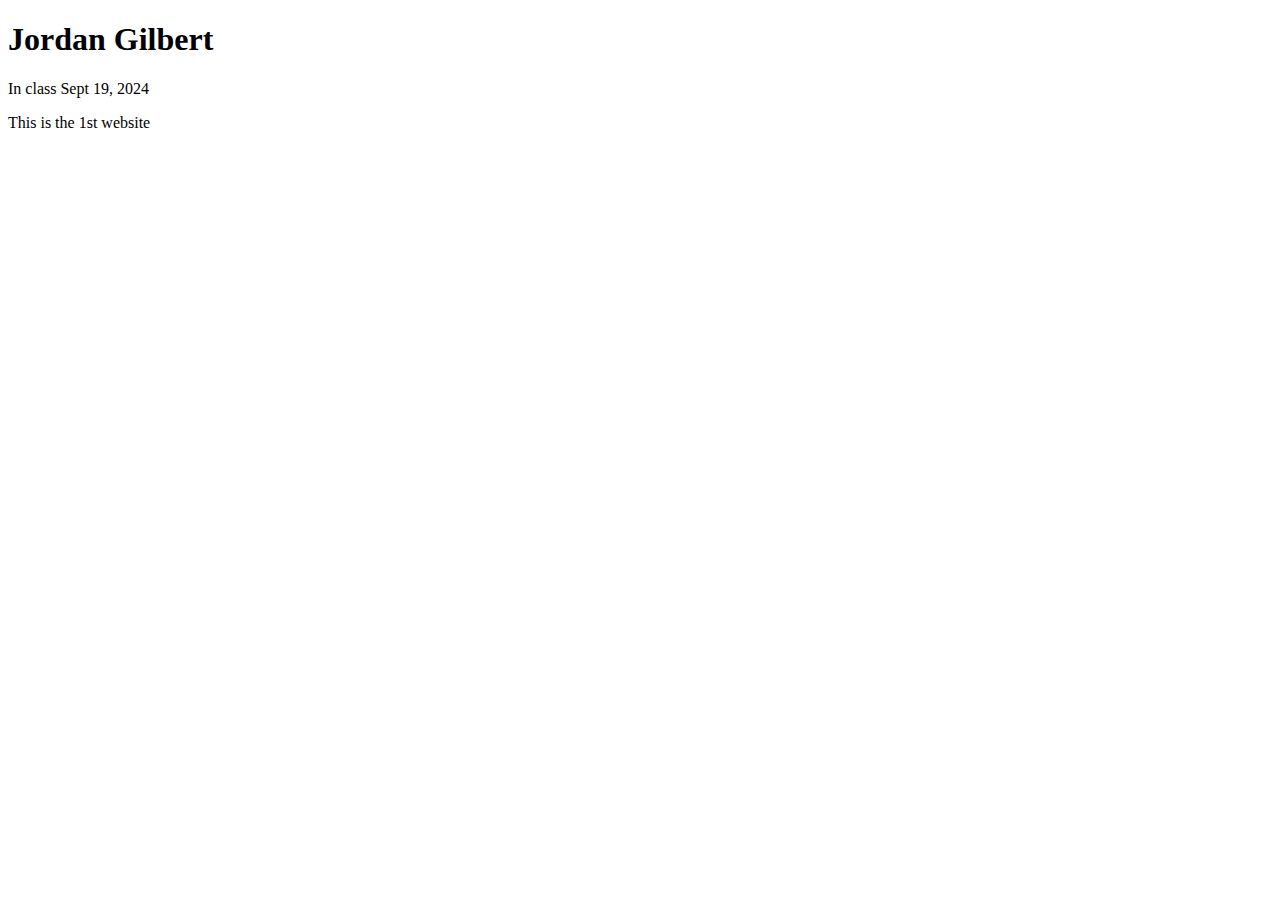
<file: index.html>
<!DOCTYPE html>
<html lang="en">

<head>
    <meta charset="UTF-8">
    <meta name="viewport" content="width=device-width, initial-scale=1.0">
    <title>Jordan Gilbert website page#1</title>
    <style>
     
    </style>
</head>                    

<body>
    <header>
        <h1>Jordan Gilbert</h1>
        <p>In class Sept 19, 2024</p>
    </header>
    </video>
</body>

<footer>
    <p>This is the 1st website</p>
</footer>

</html>
</file>
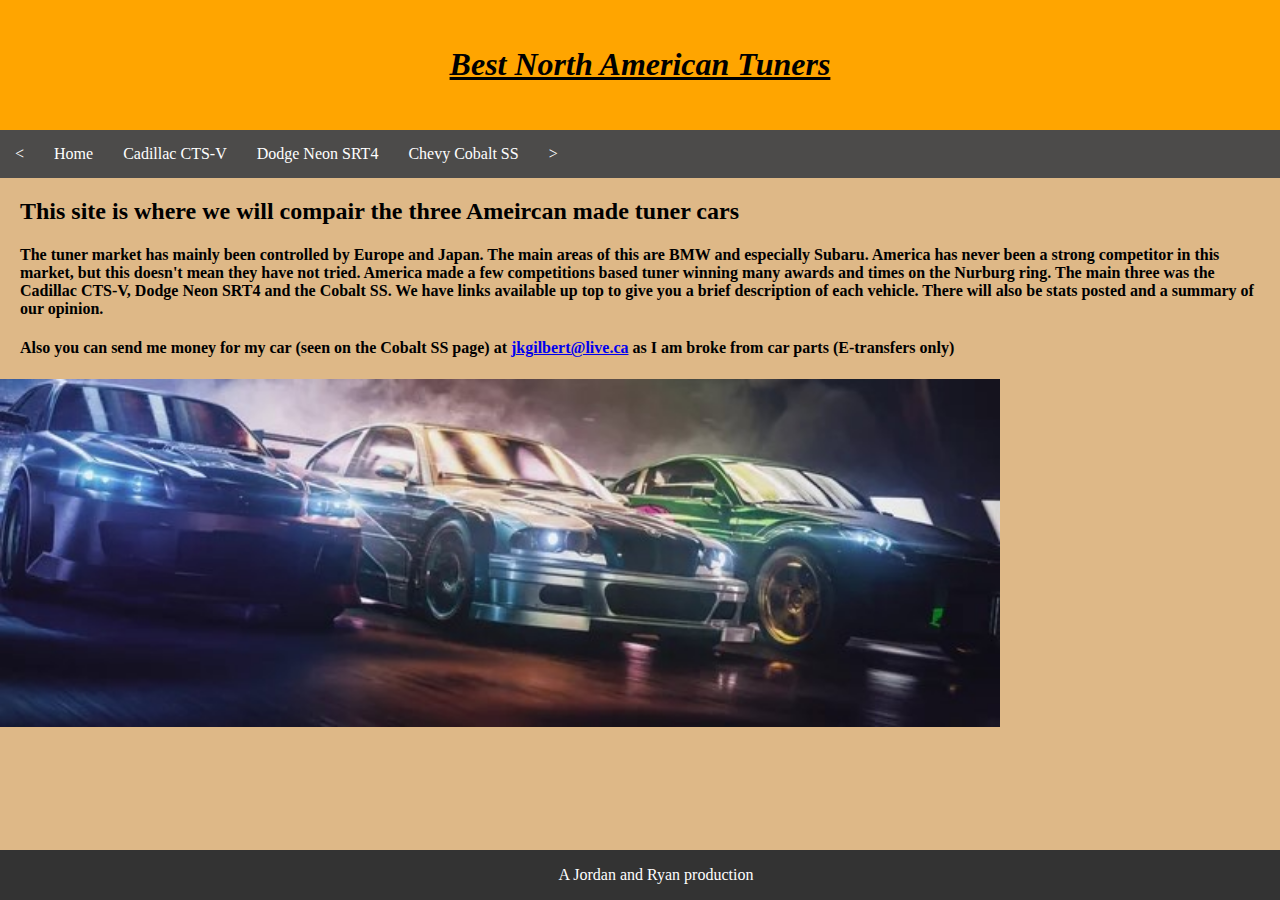
<file: group#9-a1/index.html>
<!DOCTYPE html>
<html lang="en">
<head>
    <meta charset="UTF-8">
    <meta name="viewport" content="width=device-width, initial-scale=1.0">
    <title>Jordan and Ryan AP1</title>
    <link rel="icon" type="image/jpeg" href="images/Favicon2.jpg">          <!--We added a Favicon for style-->
    <link rel="stylesheet" href="style.css">
</head>

<body>

    <header>
        <h1>Best North American Tuners</h1>                                 <!--Header-->
    </header>

    <nav class="navbar">
        <ul>
            <li><a href="index.html"><</a></li>
            <li><a href="index.html">Home</a></li>
            <li><a href="car1.html">Cadillac CTS-V</a></li>
            <li><a href="car2.html">Dodge Neon SRT4</a></li>                <!--Nav bar, now featuring Pagination-->
            <li><a href="car3.html">Chevy Cobalt SS</a></li>
            <li><a href="car1.html">></a></li>
        </ul>
    </nav>

    <main>         <!--Main text, done as article with sections, can function with articles or section removed, but adding as per requested and can us CSS or meathod to structure-->
        <article>
            <section>
                <h2>This site is where we will compair the three Ameircan made tuner cars</h2>
            </section>
            <section>
                <h4>The tuner market has mainly been controlled by Europe and Japan. The main areas of this are BMW and especially Subaru. America has never been a strong competitor in this market, but this doesn't mean they have not tried. America made a few competitions based tuner winning many awards and times on the Nurburg ring. The main three was the Cadillac CTS-V, Dodge Neon SRT4 and the Cobalt SS. We have links available up top to give you a brief description of each vehicle. There will also be stats posted and a summary of our opinion.</h4>
            </section>
            <section>
                <h4>Also you can send me money for my car (seen on the Cobalt SS page) at <a href="jkgilbert@live.ca">jkgilbert@live.ca</a> as I am broke from car parts (E-transfers only)</h4>
            </section>
        </article>
    </main>

    <img src="images/N4S.jpg" alt="NFS" width="1000">                        <!--The image-->

    <footer> A Jordan and Ryan production </footer>                         <!--Footer that follows-->

</body>
</html>
</file>
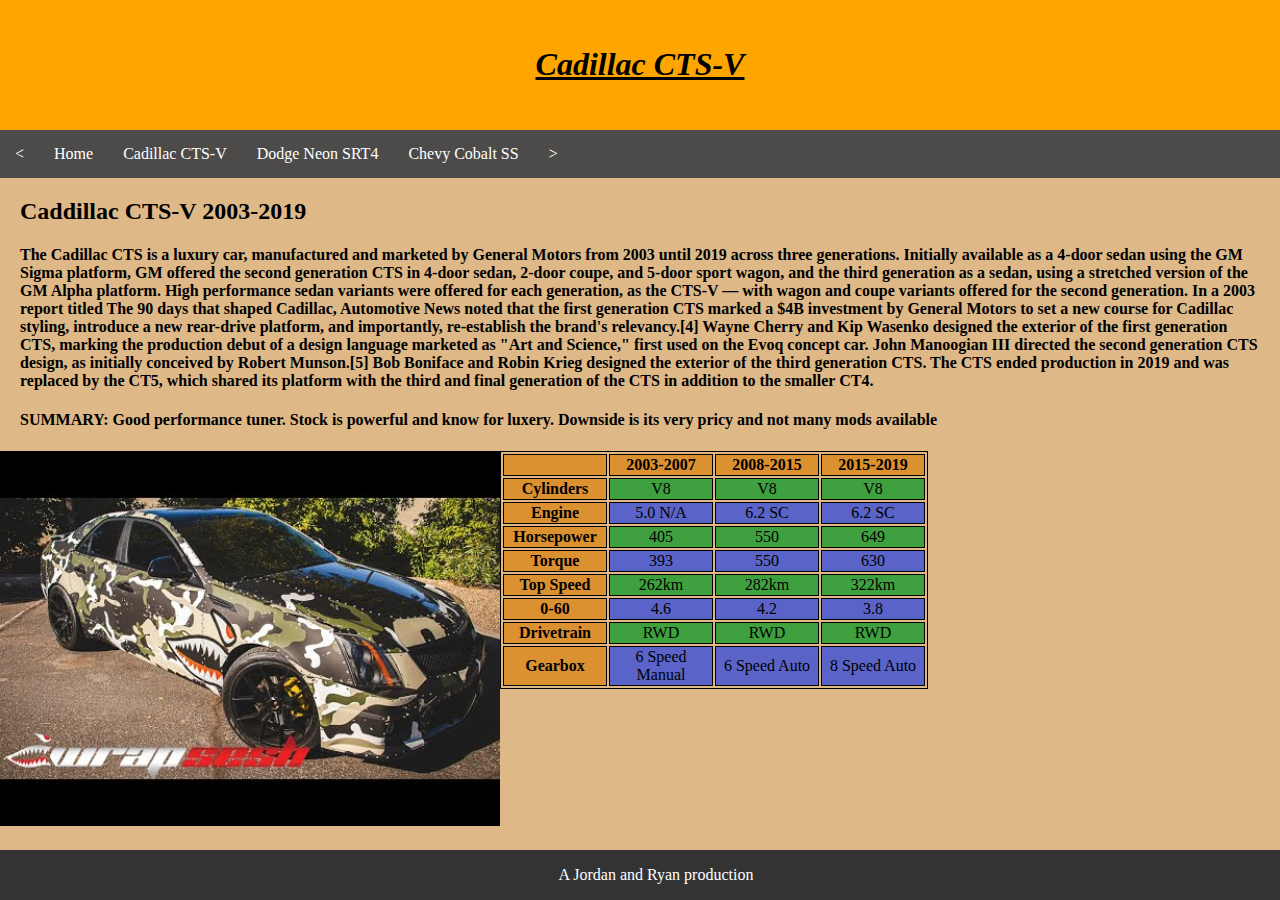
<file: group#9-a1/car1.html>
<!DOCTYPE html>
<html lang="en">
<head>
  <meta charset="UTF-8">
  <meta name="viewport" content="width=device-width, initial-scale=1.0">
  <title>Jordan and Ryan AP1</title>
  <link rel="icon" type="image/jpeg" href="images/Favicon2.jpg">        <!--We added a Favicon for style-->
  <link rel="stylesheet" href="style.css">
</head>
<body>

  <header>
    <h1>Cadillac CTS-V</h1>                                              <!--Header-->
  </header>
    
  <nav class="navbar">
    <ul>
      <li><a href="index.html"><</a></li>
      <li><a href="index.html">Home</a></li>
      <li><a href="car1.html">Cadillac CTS-V</a></li>
      <li><a href="car2.html">Dodge Neon SRT4</a></li>                  <!--Nav bar, now featuring Pagination-->
      <li><a href="car3.html">Chevy Cobalt SS</a></li>
      <li><a href="car2.html">></a></li>
    </ul>
  </nav>

  <main>      <!--Main text, done as article with sections, can function with articles or section removed, but adding as per requested and can us CSS or meathod to structure-->
    <article>
      <section>
        <h2>Caddillac CTS-V 2003-2019</h2>
      </section>
      <section>
        <h4>The Cadillac CTS is a luxury car, manufactured and marketed by General Motors from 2003 until 2019 across three generations.
        Initially available as a 4-door sedan using the GM Sigma platform, GM offered the second generation CTS in 4-door sedan, 2-door coupe, and 5-door sport wagon, and the third generation as a sedan, using a stretched version of the GM Alpha platform. High performance sedan variants were offered for each generation, as the CTS-V — with wagon and coupe variants offered for the second generation.
        In a 2003 report titled The 90 days that shaped Cadillac, Automotive News noted that the first generation CTS marked a $4B investment by General Motors to set a new course for Cadillac styling, introduce a new rear-drive platform, and importantly, re-establish the brand's relevancy.[4]
        Wayne Cherry and Kip Wasenko designed the exterior of the first generation CTS, marking the production debut of a design language marketed as "Art and Science," first used on the Evoq concept car. John Manoogian III directed the second generation CTS design, as initially conceived by Robert Munson.[5] Bob Boniface and Robin Krieg designed the exterior of the third generation CTS.
        The CTS ended production in 2019 and was replaced by the CT5, which shared its platform with the third and final generation of the CTS in addition to the smaller CT4.</h4>
      </section>
      <section>
        <h4>SUMMARY: Good performance tuner. Stock is powerful and know for luxery. Downside is its very pricy and not many mods available</h4>
      </section>
    </article>
  </main>

  <img id="CTS" src="images/Cadillac%20CTS.jpg" alt="CTS" width="500">             <!--The image, had to use %20 for spaces to void errors in W3 Vaildator-->

  <table>                                                                          <!--This is the table that display the cars stats-->
    <thead>
      <tr>
        <td id="background">&nbsp;</td>
        <th>2003-2007</th>
        <th>2008-2015</th>
        <th>2015-2019</th>
      </tr>
    </thead>
    <tbody>
      <tr>
        <th>Cylinders</th>
        <td>V8</td>
        <td>V8</td>
        <td>V8</td>
      </tr>
      <tr>
        <th>Engine</th>
        <td>5.0 N/A</td>
        <td>6.2 SC</td>
        <td>6.2 SC</td>
      </tr>
      <tr>
        <th>Horsepower</th>
        <td>405</td>
        <td>550</td>
        <td>649</td>
      </tr>
      <tr>
        <th>Torque</th>
        <td>393</td>
        <td>550</td>
        <td>630</td>
      </tr>
      <tr>
        <th>Top Speed</th>
        <td>262km</td>
        <td>282km</td>
        <td>322km</td>
      </tr>
      <tr>
        <th>0-60</th>
        <td>4.6</td>
        <td>4.2</td>
        <td>3.8</td>
      </tr>
      <tr>
        <th>Drivetrain</th>
        <td>RWD</td>
        <td>RWD</td>
        <td>RWD</td>
      </tr>
      <tr>
        <th>Gearbox</th>
        <td>6 Speed Manual</td>
        <td>6 Speed Auto</td>
        <td>8 Speed Auto</td>
      </tr>
    </tbody>
  </table>

  <footer> A Jordan and Ryan production </footer>                         <!--Footer that follows-->

</body>

</html>
</file>
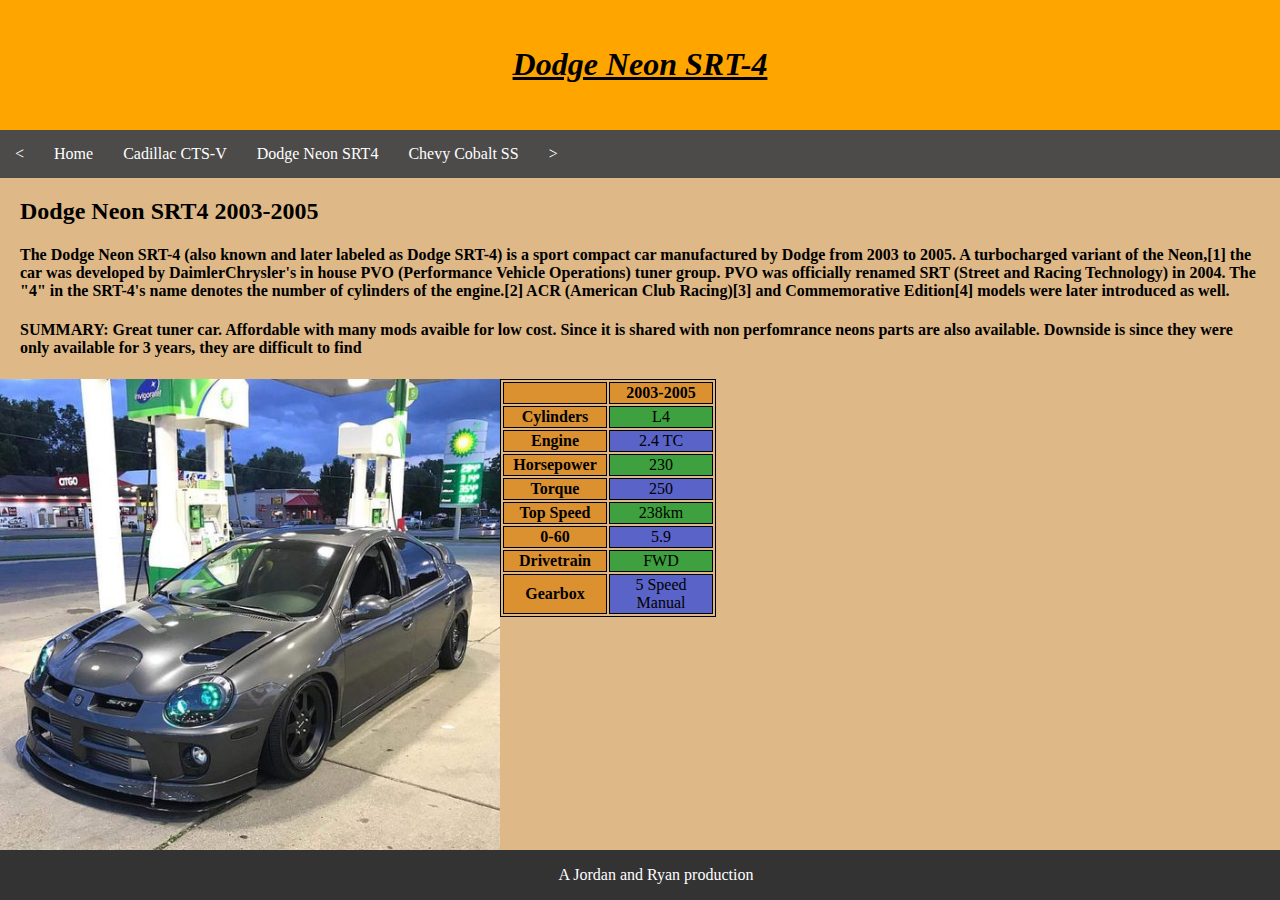
<file: group#9-a1/car2.html>
<!DOCTYPE html>
<html lang="en">
<head>
  <meta charset="UTF-8">
  <meta name="viewport" content="width=device-width, initial-scale=1.0">
  <title>Jordan and Ryan AP1</title>
  <link rel="icon" type="image/jpeg" href="images/Favicon2.jpg">      <!--We added a Favicon for style-->
  <link rel="stylesheet" href="style.css">
</head>
<body>
  
  <header>
    <h1>Dodge Neon SRT-4</h1>                                         <!--Header-->
  </header>

  <nav class="navbar">
    <ul>
      <li><a href="car1.html"><</a></li>
      <li><a href="index.html">Home</a></li>
      <li><a href="car1.html">Cadillac CTS-V</a></li>
      <li><a href="car2.html">Dodge Neon SRT4</a></li>                <!--Nav bar, now featuring Pagination-->
      <li><a href="car3.html">Chevy Cobalt SS</a></li>
      <li><a href="car3.html">></a></li>
    </ul>
  </nav>

  <main>      <!--Main text, done as article with sections, can function with articles or section removed, but adding as per requested and can us CSS or meathod to structure-->
    <article>
      <section>
        <h2>Dodge Neon SRT4 2003-2005</h2>
      </section>
      <section>
        <h4>The Dodge Neon SRT-4 (also known and later labeled as Dodge SRT-4) is a sport compact car manufactured by Dodge from 2003 to 2005. A turbocharged variant of the Neon,[1] the car was developed by DaimlerChrysler's in house PVO (Performance Vehicle Operations) tuner group. PVO was officially renamed SRT (Street and Racing Technology) in 2004. The "4" in the SRT-4's name denotes the number of cylinders of the engine.[2] ACR (American Club Racing)[3] and Commemorative Edition[4] models were later introduced as well.</h4>
      </section>
      <section>
        <h4>SUMMARY: Great tuner car. Affordable with many mods avaible for low cost. Since it is shared with non perfomrance neons parts are also available. Downside is since they were only available for 3 years, they are difficult to find</h4>
      </section>
    </article>
  </main>
    
  <img id="SRT4" src="images/Dodge%20Neon%20SRT4.jpg" alt="Neon" width="500">      <!--The image, had to use %20 for spaces to void errors in W3 Vaildator-->
      
  <table>                                                                          <!--This is the table that display the cars stats-->
    <thead>
      <tr>
        <td id="background">&nbsp;</td>
        <th>2003-2005</th>
      </tr>
    </thead>
    <tbody>
      <tr>
        <th>Cylinders</th>
        <td>L4</td>
      </tr>
      <tr>
        <th>Engine</th>
        <td>2.4 TC</td>
      </tr>
      <tr>
        <th>Horsepower</th>
        <td>230</td>
      </tr>
      <tr>
        <th>Torque</th>
        <td>250</td>
      </tr>
      <tr>
        <th>Top Speed</th>
        <td>238km</td>
      </tr>
      <tr>
        <th>0-60</th>
        <td>5.9</td>
      </tr>
      <tr>
        <th>Drivetrain</th>
        <td>FWD</td>
      </tr>
      <tr>
        <th>Gearbox</th>
        <td>5 Speed Manual</td>
      </tr>
    </tbody>
  </table>

  <footer> A Jordan and Ryan production </footer>                         <!--Footer that follows-->

</body>
</html>
</file>
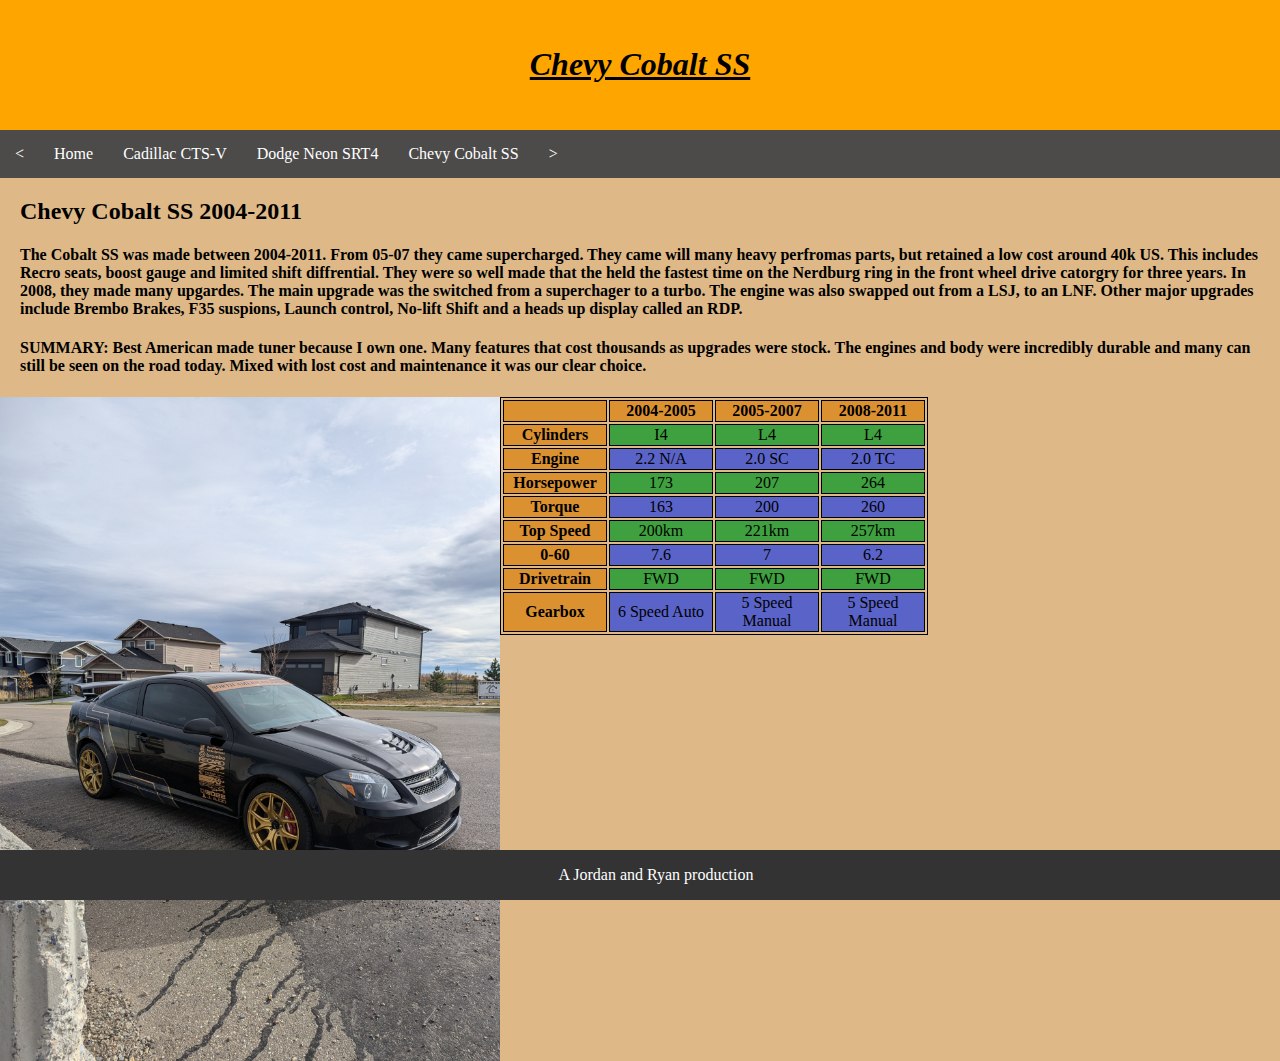
<file: group#9-a1/car3.html>
<!DOCTYPE html>
<html lang="en">
<head>
  <meta charset="UTF-8">
  <meta name="viewport" content="width=device-width, initial-scale=1.0">
  <title>Jordan and Ryan AP1</title>
  <link rel="icon" type="image/jpeg" href="images/Favicon2.jpg">      <!--We added a Favicon for style-->
  <link rel="stylesheet" href="style.css">
</head>
<body>

  <header>
    <h1>Chevy Cobalt SS</h1>                                           <!--Header-->
  </header>

  <nav class="navbar">
    <ul>
      <li><a href="car2.html"><</a></li>
      <li><a href="index.html">Home</a></li>
      <li><a href="car1.html">Cadillac CTS-V</a></li>
      <li><a href="car2.html">Dodge Neon SRT4</a></li>                <!--Nav bar, now featuring Pagination-->
      <li><a href="car3.html">Chevy Cobalt SS</a></li>
      <li><a href="car3.html">></a></li>
    </ul>
  </nav>

  <main>      <!--Main text, done as article with sections, can function with articles or section removed, but adding as per requested and can us CSS or meathod to structure-->
    <article>
      <section>
        <h2>Chevy Cobalt SS 2004-2011</h2>
      </section>
      <section>
        <h4>The Cobalt SS was made between 2004-2011. From 05-07 they came supercharged. They came will many heavy perfromas parts, but retained a low cost around 40k US. This includes Recro seats, boost gauge and limited shift diffrential. They were so well made that the held the fastest time on the Nerdburg ring in the front wheel drive catorgry for three years. In 2008, they made many upgardes. The main upgrade was the switched from a superchager to a turbo. The engine was also swapped out from a LSJ, to an LNF. Other major upgrades include Brembo Brakes, F35 suspions, Launch control, No-lift Shift and a heads up display called an RDP.</h4>
      </section>
      <section>
        <h4>SUMMARY: Best American made tuner because I own one. Many features that cost thousands as upgrades were stock. The engines and body were incredibly durable and many can still be seen on the road today. Mixed with lost cost and maintenance it was our clear choice.</h4>
      </section>
    </article>
  </main>

  <img id="SS" src="images/Cobalt%20SS.jpg" alt="Cobalt" width="500">            <!--The image, had to use %20 for spaces to void errors in W3 Vaildator-->

  <table>                                                                          <!--This is the table that display the cars stats-->
    <thead>
      <tr>
        <td id="background">&nbsp;</td>
        <th>2004-2005</th>
        <th>2005-2007</th>
        <th>2008-2011</th>
      </tr>
    </thead>    
    <tbody>
      <tr>
        <th>Cylinders</th>
        <td>I4</td>
        <td>L4</td>
        <td>L4</td>
      </tr>
      <tr>
        <th>Engine</th>
        <td>2.2 N/A</td>
        <td>2.0 SC</td>
        <td>2.0 TC</td>
      </tr>
      <tr>
        <th>Horsepower</th>
        <td>173</td>
        <td>207</td>
        <td>264</td>
      </tr>
      <tr>
        <th>Torque</th>
        <td>163</td>
        <td>200</td>
        <td>260</td>
      </tr>
      <tr>
        <th>Top Speed</th>
        <td>200km</td>
        <td>221km</td>
        <td>257km</td>
      </tr>
      <tr>
        <th>0-60</th>
        <td>7.6</td>
        <td>7</td>
        <td>6.2</td>
      </tr>
      <tr>
        <th>Drivetrain</th>
        <td>FWD</td>
        <td>FWD</td>
        <td>FWD</td>
      </tr>
      <tr>
        <th>Gearbox</th>
        <td>6 Speed Auto</td>
        <td>5 Speed Manual</td>
        <td>5 Speed Manual</td>
      </tr>
    </tbody>
  </table>

  <footer> A Jordan and Ryan production </footer>                         <!--Footer that follows-->

</body>
</html>
</file>
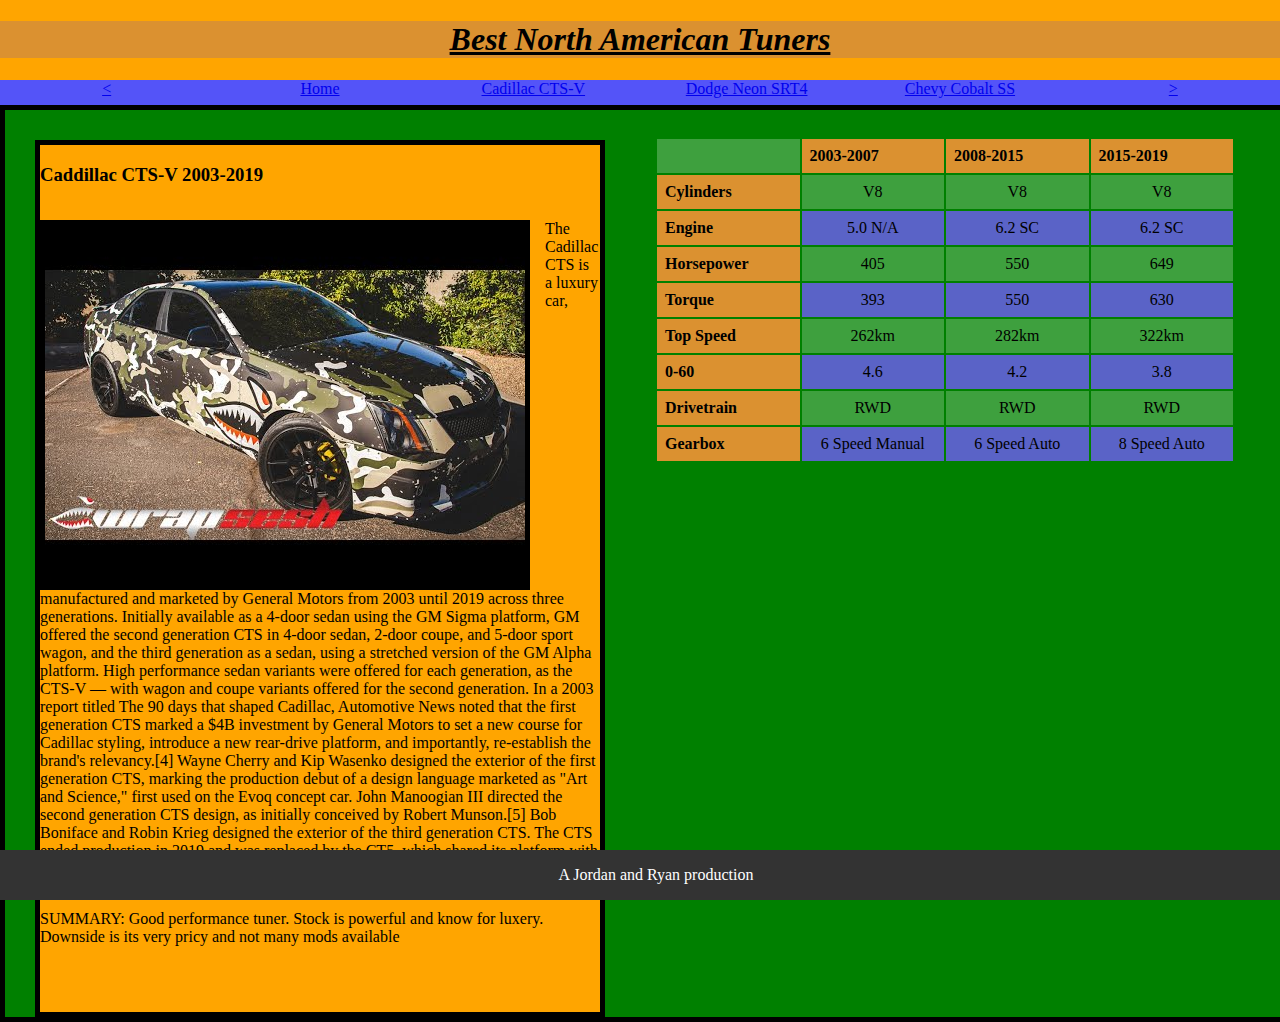
<file: Group#9-a2/car1.html>
<!DOCTYPE html>
<html lang="en">
<head>
    <meta charset="UTF-8">
    <meta name="viewport" content="width=device-width, initial-scale=1.0">
    <title>Ryans Page</title>
    <link rel="icon" type="image/jpeg" href="images/Favicon2.jpg">
    <link rel="stylesheet" href="ryan-stylesheet.css">
</head>

<body>
  
  <header>
    <h1>Best North American Tuners</h1>
  </header>
 
  
    <nav class="navbar">
        <ul>
          <li class="nav-item"><a href="index.html">&lt;</a></li>
          <li class="nav-item"><a href="index.html">Home</a></li>
          <li class="nav-item"><a href="car1.html">Cadillac CTS-V</a></li>
          <li class="nav-item"><a href="car2.html">Dodge Neon SRT4</a></li>
          <li class="nav-item"><a href="car3.html">Chevy Cobalt SS</a></li>
          <li class="nav-item"><a href="car2.html">&gt;</a></li>
        </ul>
    </nav>
  

  <div class= "multi-container">
    <main class="main">
        
        <h3>Caddillac CTS-V 2003-2019</h3>
        <p> <img class="img" id="CTS" src="images/Cadillac%20CTS.jpg" alt="CTS">
          The Cadillac CTS is a luxury car, manufactured and marketed by General Motors from 2003 until 2019 across three generations.

          Initially available as a 4-door sedan using the GM Sigma platform, GM offered the second generation CTS in 4-door sedan, 2-door coupe, and 5-door sport wagon, and the third generation as a sedan, using a stretched version of the GM Alpha platform. High performance sedan variants were offered for each generation, as the CTS-V — with wagon and coupe variants offered for the second generation.
          
          In a 2003 report titled The 90 days that shaped Cadillac, Automotive News noted that the first generation CTS marked a $4B investment by General Motors to set a new course for Cadillac styling, introduce a new rear-drive platform, and importantly, re-establish the brand's relevancy.[4]
          
          Wayne Cherry and Kip Wasenko designed the exterior of the first generation CTS, marking the production debut of a design language marketed as "Art and Science," first used on the Evoq concept car. John Manoogian III directed the second generation CTS design, as initially conceived by Robert Munson.[5] Bob Boniface and Robin Krieg designed the exterior of the third generation CTS.
          
          The CTS ended production in 2019 and was replaced by the CT5, which shared its platform with the third and final generation of the CTS in addition to the smaller CT4.</p>
        <p>SUMMARY: Good performance tuner. Stock is powerful and know for luxery. Downside is its very pricy and not many mods available</p>
    </main>
    <table class="table">
        <thead>
          <tr>
            <td id="background">&nbsp;</td>
            <th>2003-2007</th>
            <th>2008-2015</th>
            <th>2015-2019</th>
            </tr>
            
            </thead>
            
            <tbody>
              <tr>
                <th>Cylinders</th>
                <td>V8</td>
                <td>V8</td>
                <td>V8</td>
              </tr>
              <tr>
                <th>Engine</th>
                <td>5.0 N/A</td>
                <td>6.2 SC</td>
                <td>6.2 SC</td>
              </tr>
              <tr>
                <th>Horsepower</th>
                <td>405</td>
                <td>550</td>
                <td>649</td>
              </tr>
              <tr>
                <th>Torque</th>
                <td>393</td>
                <td>550</td>
                <td>630</td>
              </tr>
              <tr>
                <th>Top Speed</th>
                <td>262km</td>
                <td>282km</td>
                <td>322km</td>
              </tr>
              <tr>
                <th>0-60</th>
                <td>4.6</td>
                <td>4.2</td>
                <td>3.8</td>
              </tr>
              <tr>
                <th>Drivetrain</th>
                <td>RWD</td>
                <td>RWD</td>
                <td>RWD</td>
              </tr>
              <tr>
              <th>Gearbox</th>
                <td>6 Speed Manual</td>
                <td>6 Speed Auto</td>
                <td>8 Speed Auto</td>
              </tr>
            </tbody>
          </table>
        </div>
        <footer class="footer"> A Jordan and Ryan production </footer>   
</body> 

</html>
</file>
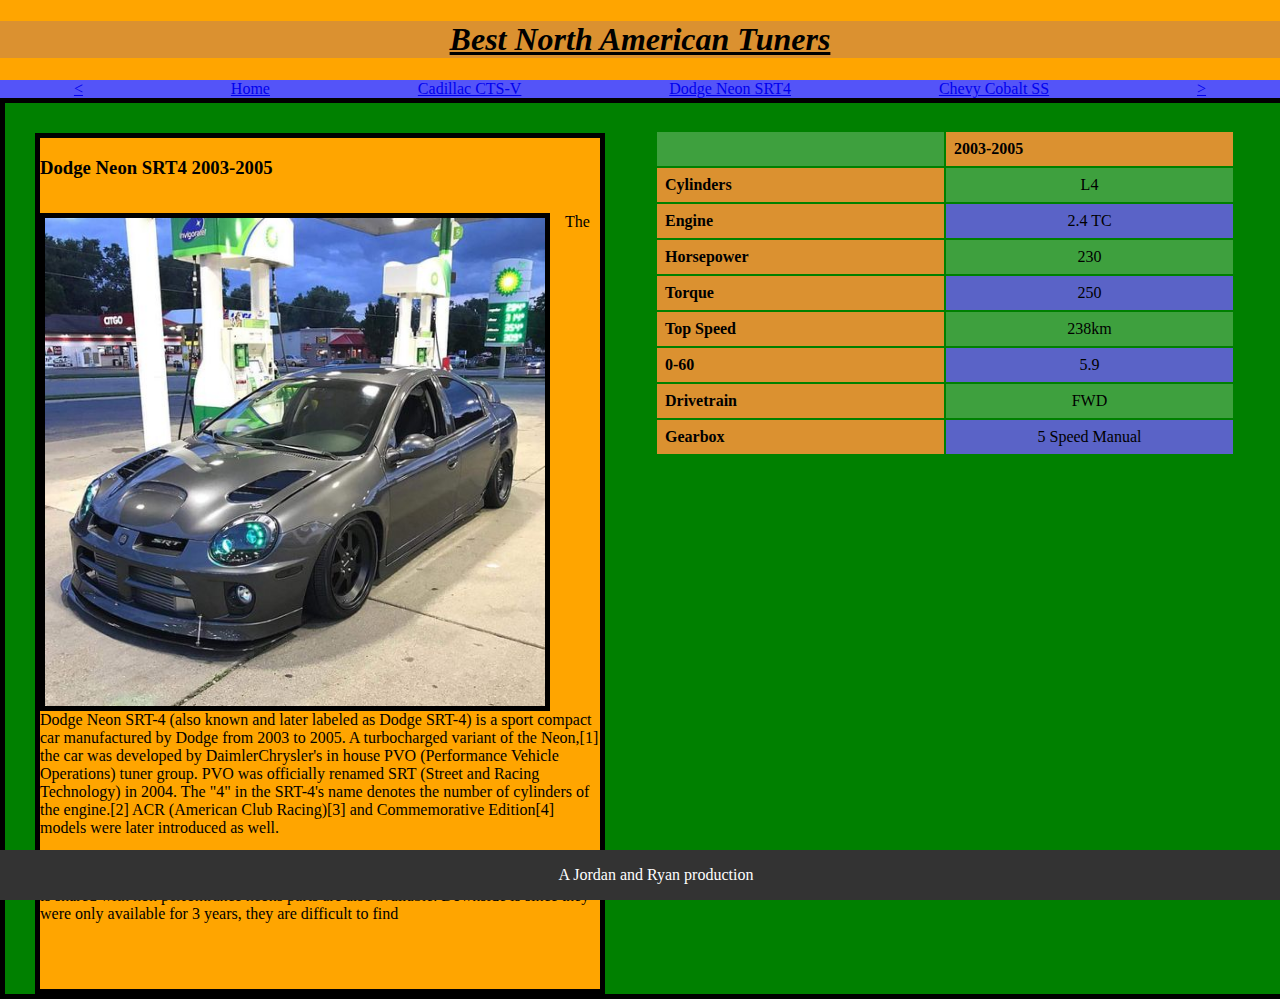
<file: Group#9-a2/car2.html>
<!DOCTYPE html>
<html lang="en">
<head>
    <meta charset="UTF-8">
    <meta name="viewport" content="width=device-width, initial-scale=1.0">
    <title>Ryans Page</title>
    <link rel="icon" type="image/jpeg" href="images/Favicon2.jpg">
    <link rel="stylesheet" href="ryan-stylesheet.css">
</head>
<body>

  <header>
    <h1>Best North American Tuners</h1>
  </header>

    <nav class="navbar">
        <ul>
          <li><a href="car1.html">&lt;</a></li>
          <li><a href="index.html">Home</a></li>
          <li><a href="car1.html">Cadillac CTS-V</a></li>
          <li><a href="car2.html">Dodge Neon SRT4</a></li>
          <li><a href="car3.html">Chevy Cobalt SS</a></li>
          <li><a href="car3.html">&gt;</a></li>
        </ul>
    </nav>
  <div class=" multi-container">
    <main class="main">
        
        <h3>Dodge Neon SRT4 2003-2005</h3>
        <p><img class="img" id="SRT4" src="images/Dodge%20Neon%20SRT4.jpg" alt="Neon" width="500">
          The Dodge Neon SRT-4 (also known and later labeled as Dodge SRT-4) is a sport compact car manufactured by Dodge from 2003 to 2005. A turbocharged variant of the Neon,[1] the car was developed by DaimlerChrysler's in house PVO (Performance Vehicle Operations) tuner group. PVO was officially renamed SRT (Street and Racing Technology) in 2004. The "4" in the SRT-4's name denotes the number of cylinders of the engine.[2] ACR (American Club Racing)[3] and Commemorative Edition[4] models were later introduced as well.</p>
        <p>
          SUMMARY: Great tuner car. Affordable with many mods avaible for low cost. Since it is shared with non perfomrance neons parts are also available. Downside is since they were only available for 3 years, they are difficult to find</p>
    </main>
       
    <table class="table">
        <thead>
          <tr>
            <td id="background">&nbsp;</td>
            <th>2003-2005</th>
            </tr>
            
            </thead>
            <tbody>
              <tr>
                <th>Cylinders</th>
                <td>L4</td>
              </tr>
              <tr>
                <th>Engine</th>
                <td>2.4 TC</td>
              </tr>
              <tr>
                <th>Horsepower</th>
                <td>230</td>
              </tr>
              <tr>
                <th>Torque</th>
                <td>250</td>
              </tr>
              <tr>
                <th>Top Speed</th>
                <td>238km</td>
              </tr>
              <tr>
                <th>0-60</th>
                <td>5.9</td>
              </tr>
              <tr>
                <th>Drivetrain</th>
                <td>FWD</td>
              </tr>
              <tr>
              <th>Gearbox</th>
                <td>5 Speed Manual</td>
              </tr>
            </tbody>
    </table>
  </div>  
  <footer class="footer"> A Jordan and Ryan production </footer>
</body>

</html>
</file>
<file: group#9-a1/style.css>
body{
    margin: 0px; 
    background-color:burlywood
}
main{
    margin: 20px; 
}
h1{
    text-align: center;
    text-decoration: underline;
    font-style: italic;
}
.navbar ul{
    list-style-type: none;
    background-color: rgb(76, 75, 74);
    padding: 0%;
    margin: 0%;
    overflow: hidden; 
}
.navbar a{
    color: white;
    text-decoration: none;
    padding: 15px;
    display: block;
    text-align: center;
}
.navbar a:hover{
    background-color: aqua;
}
.navbar li{
    float: left;
}

#background {
    background-color: rgb(219, 145, 48)
}

table, th, td {
    border: 1px solid black;
}

th {
    background-color: rgb(219, 145, 48);
    text-align: center; 
    width: 100px 
}

td {
    text-align: center;
    width: 100px
}

tr:nth-child(2n-1)  {
    background-color: rgb(62, 160, 62);
    width:fit-content
}

tr:nth-child(2n-2)  {
    background-color: rgb(90, 99, 199);
    width:fit-content
}
header{    
    background-color: orange;
    text-align: center;
    padding: 25px;
}
.container {
    float:left;
    position: relative;
}
#CTS{
    float:inline-start;
}
#SS{
    float: inline-start;
}
#SRT4{
    float: inline-start;
}
footer {
    background: #333;
    color: #fff;
    text-align: center;
    padding: 1rem;
    position: fixed;
    bottom: 0;
    width: 100%;
}
</file>
<file: Group#9-a2/ryan-stylesheet.css>
/* Ryan's StyleSheet */
header {
    position: sticky;            
    top: 0;
    background-color:  rgb(219, 145, 48);
}

img {
    float: left;
    margin-right: 15px;
}
/* this is for the flexbox*/
body {
    margin: 0px;
    background-color: orange;
}
main {
    margin: 30px;
}

ul {
    background-color: rgb(84, 84, 248);
    display: flex;
    justify-content: space-around;
    padding: 0;
    border: 2px;
}

.nav-item {
    display: block; 
    text-decoration: none; 
    color: inherit;
    height: 25px; 
    width: 150px; 
    border-radius: 15px;
    margin: 0;
    padding: 0;
    
}

.nav-item:hover:not(.active){
    background-color: red;
}

a{
    display:flex;
    justify-content: center;
    width: 100%;
    height: 100%
}
/* end of flexbox*/

ul {
    list-style-type: none;
    padding: 0;
    margin: 0;
}
/* table */
table, th, td {
    border: 1px solid black;
}

th {
    background-color: rgb(219, 145, 48);
    text-align: left; 
    width: 100px 
}

td {
    text-align: center;
    width: 100px
}

tr:nth-child(2n-1)  {
    background-color: rgb(62, 160, 62);
    width:fit-content
}

tr:nth-child(2n-2)  {
    background-color: rgb(90, 99, 199);
    width:fit-content
}
/* End of table*/
/* this if for the grid / multi-col*/

.multi-container {
    column-count: 2;        
    column-gap: 20px;       
    width: 100%;
    border: 5px solid black;
    background: green;
  }
  
  .main {
    background-color: orange;
    break-inside: avoid;
    display: grid;
    border: 5px solid black;
    padding-bottom: 50px    
  }
  
  .table {
    padding-top: 27px;
    padding-right: 50px;
    display:table;
    width: 100%;
    max-width: 100%;               
    height: 100%;     
    overflow: auto;
    border: none;
    
           
  }
  
  img {
    display: grid;
    max-width: 100%;    
    height: auto;
    border: 5px solid black;
  }
  
  
  
  th,td {
    padding: 8px;
    border: 1px white;
  }

  
/* End of grid / multi-col*/

footer {
    background: #333;
    color: #fff;
    text-align: center;
    padding: 1rem;
    position: fixed;
    bottom: 0;
    width: 100%;
}


h1 {
    text-align: center;
    text-decoration: underline;
    font-style: italic;
    
}
</file>
